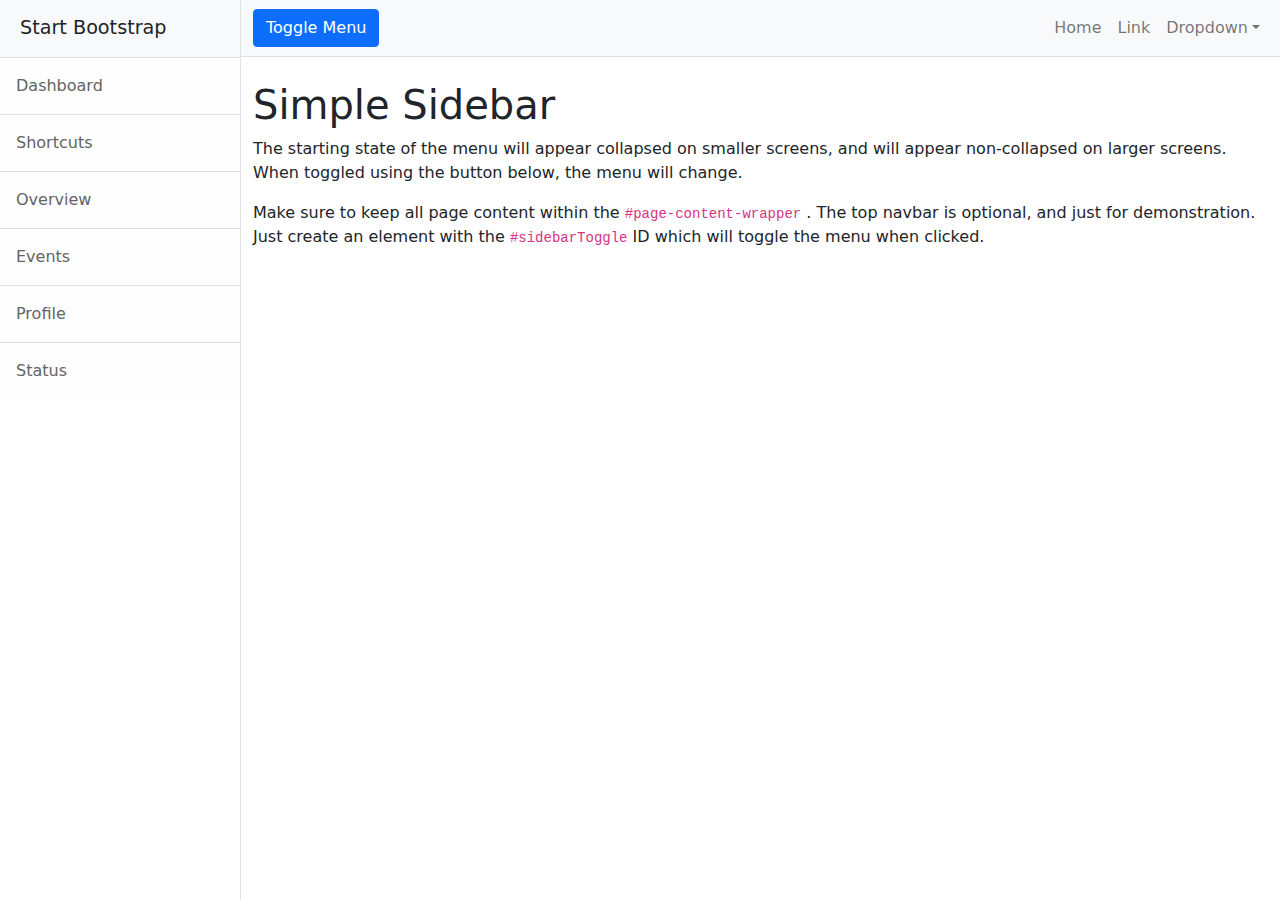
<file: sidebar/index.html>
<!DOCTYPE html>
<html lang="en">
    <head>
        <meta charset="utf-8" />
        <meta name="viewport" content="width=device-width, initial-scale=1, shrink-to-fit=no" />
        <meta name="description" content="" />
        <meta name="author" content="" />
        <title>Simple Sidebar - Start Bootstrap Template</title>
        <!-- aZFavicon-->
        <link rel="icon" type="image/x-icon" href="assets/favicon.ico" />
        <!-- Core theme CSS (includes Bootstrap)-->
        <link href="css/styles.css" rel="stylesheet" />
    </head>
    <body>
        <div class="d-flex" id="wrapper">
            <!-- Sidebar-->
            <div class="border-end bg-white" id="sidebar-wrapper">
                <div class="sidebar-heading border-bottom bg-light">Start Bootstrap</div>
                <div class="list-group list-group-flush">
                    <a class="list-group-item list-group-item-action list-group-item-light p-3" href="#!">Dashboard</a>
                    <a class="list-group-item list-group-item-action list-group-item-light p-3" href="#!">Shortcuts</a>
                    <a class="list-group-item list-group-item-action list-group-item-light p-3" href="#!">Overview</a>
                    <a class="list-group-item list-group-item-action list-group-item-light p-3" href="#!">Events</a>
                    <a class="list-group-item list-group-item-action list-group-item-light p-3" href="#!">Profile</a>
                    <a class="list-group-item list-group-item-action list-group-item-light p-3" href="#!">Status</a>
                </div>
            </div>
            <!-- Page content wrapper-->
            <div id="page-content-wrapper">
                <!-- Top navigation-->
                <nav class="navbar navbar-expand-lg navbar-light bg-light border-bottom">
                    <div class="container-fluid">
                        <button class="btn btn-primary" id="sidebarToggle">Toggle Menu</button>
                        <button class="navbar-toggler" type="button" data-bs-toggle="collapse" data-bs-target="#navbarSupportedContent" aria-controls="navbarSupportedContent" aria-expanded="false" aria-label="Toggle navigation"><span class="navbar-toggler-icon"></span></button>
                        <div class="collapse navbar-collapse" id="navbarSupportedContent">
                            <ul class="navbar-nav ms-auto mt-2 mt-lg-0">
                                <li class="nav-item active"><a class="nav-link" href="#!">Home</a></li>
                                <li class="nav-item"><a class="nav-link" href="#!">Link</a></li>
                                <li class="nav-item dropdown">
                                    <a class="nav-link dropdown-toggle" id="navbarDropdown" href="#" role="button" data-bs-toggle="dropdown" aria-haspopup="true" aria-expanded="false">Dropdown</a>
                                    <div class="dropdown-menu dropdown-menu-end" aria-labelledby="navbarDropdown">
                                        <a class="dropdown-item" href="#!">Action</a>
                                        <a class="dropdown-item" href="#!">Another action</a>
                                        <div class="dropdown-divider"></div>
                                        <a class="dropdown-item" href="#!">Something else here</a>
                                    </div>
                                </li>
                            </ul>
                        </div>
                    </div>
                </nav>
                <!-- Page content-->
                <div class="container-fluid">
                    <h1 class="mt-4">Simple Sidebar</h1>
                    <p>The starting state of the menu will appear collapsed on smaller screens, and will appear non-collapsed on larger screens. When toggled using the button below, the menu will change.</p>
                    <p>
                        Make sure to keep all page content within the
                        <code>#page-content-wrapper</code>
                        . The top navbar is optional, and just for demonstration. Just create an element with the
                        <code>#sidebarToggle</code>
                        ID which will toggle the menu when clicked.
                    </p>
                </div>
            </div>
        </div>
        <!-- Bootstrap core JS-->
        <script src="https://cdn.jsdelivr.net/npm/bootstrap@5.1.1/dist/js/bootstrap.bundle.min.js"></script>
        <!-- Core theme JS-->
        <script src="js/scripts.js"></script>
    </body>
</html>
</file>
